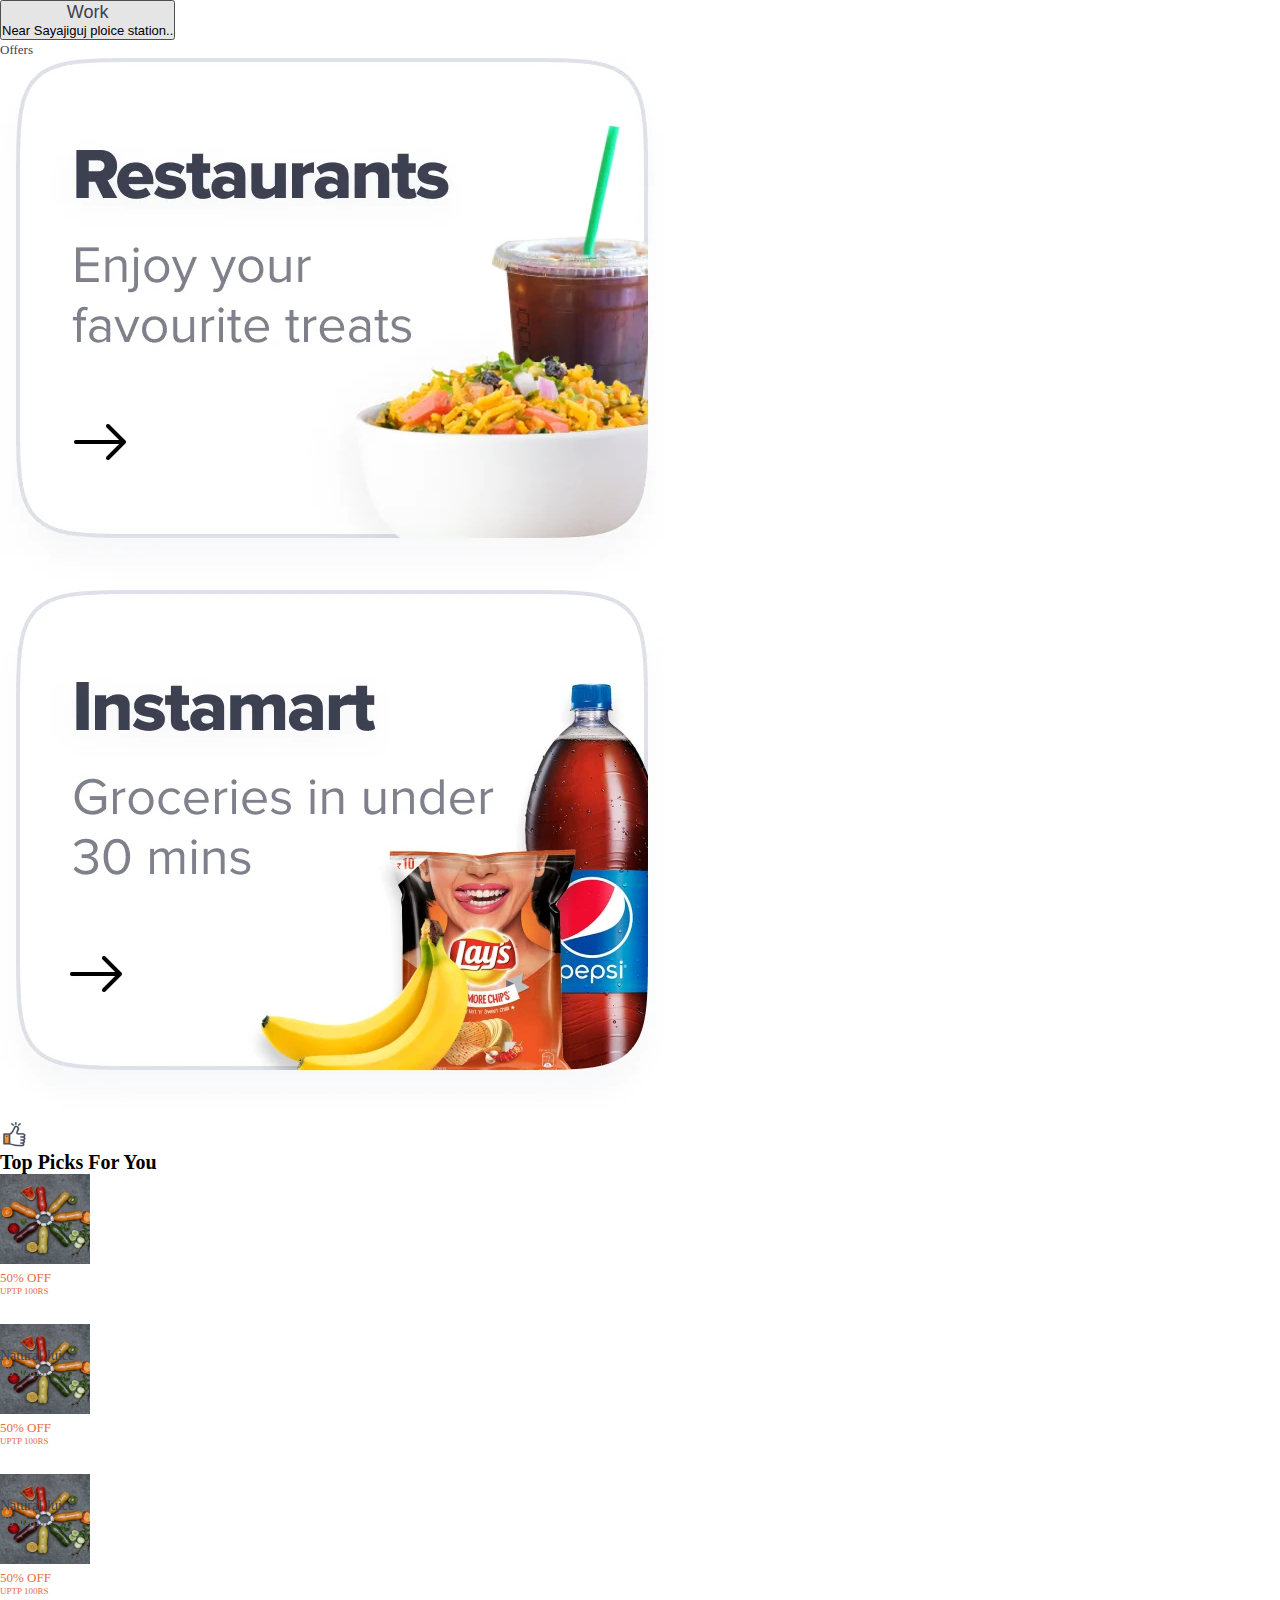
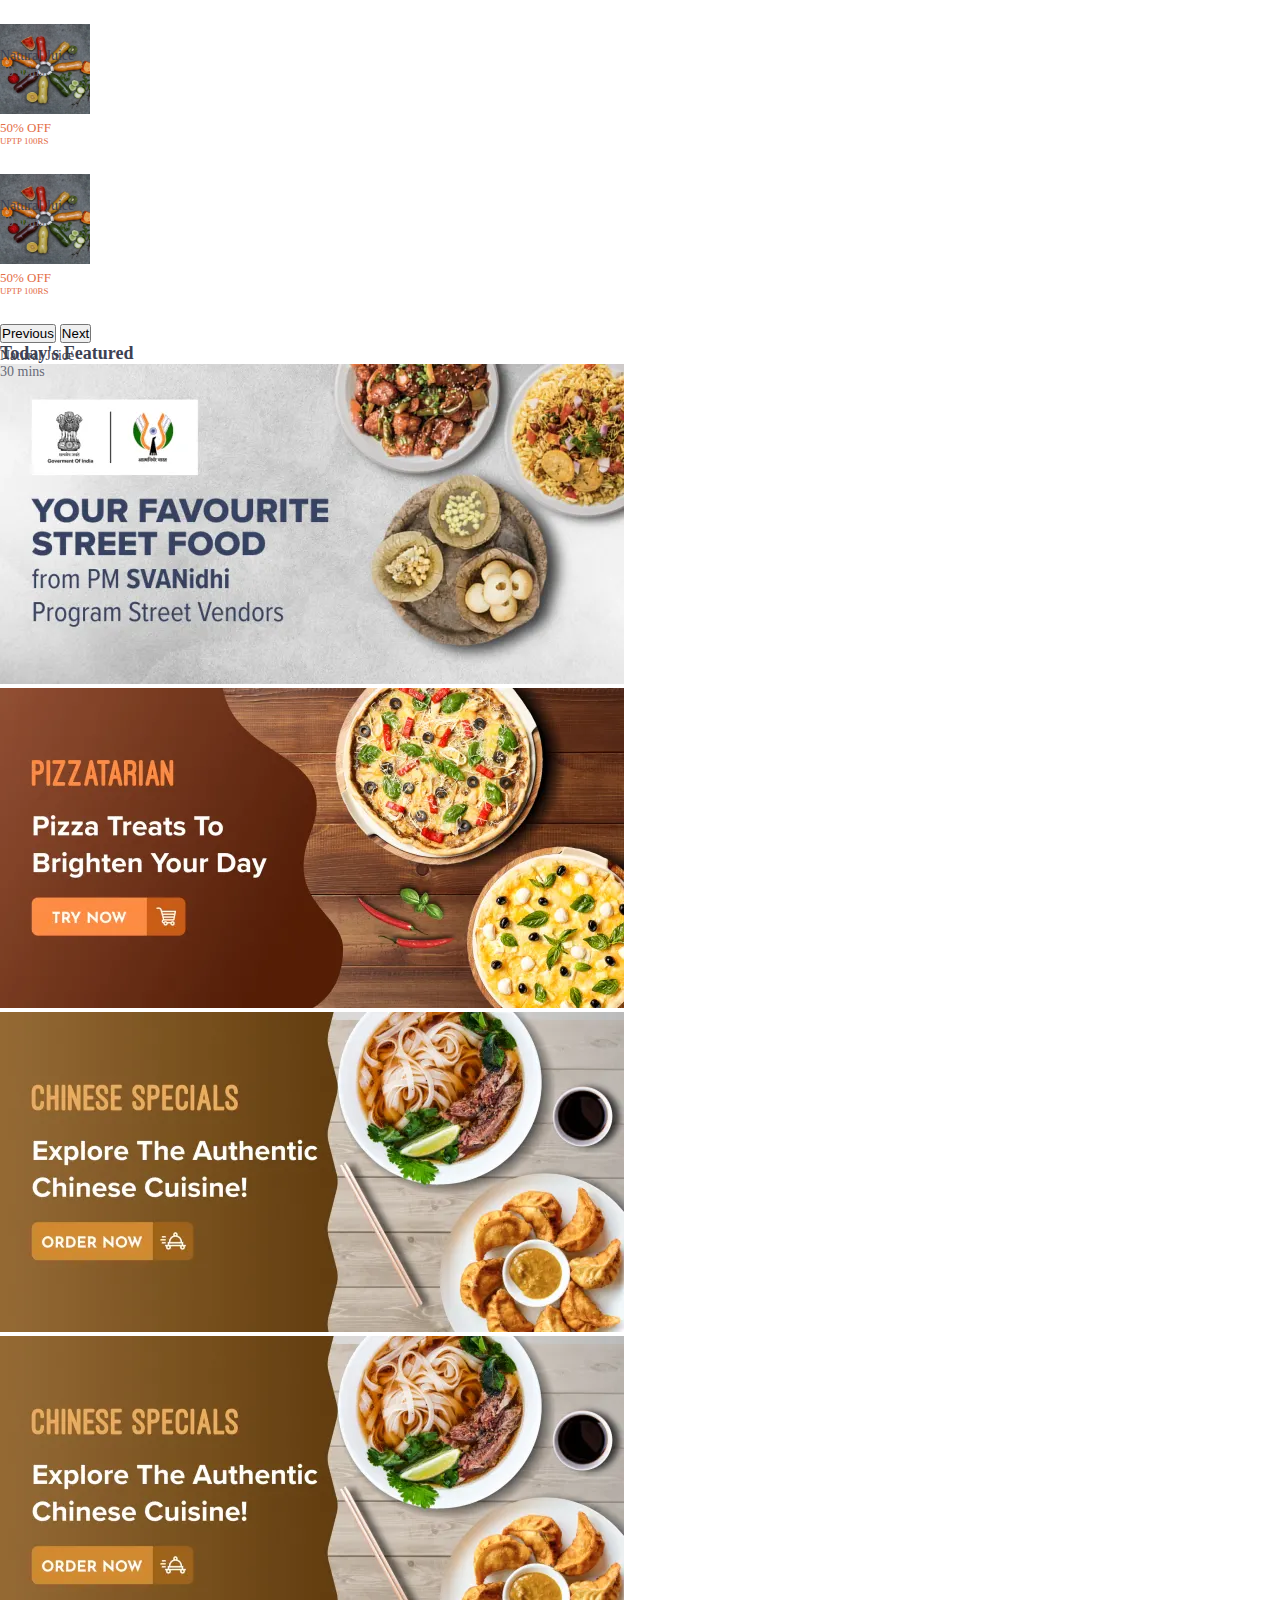
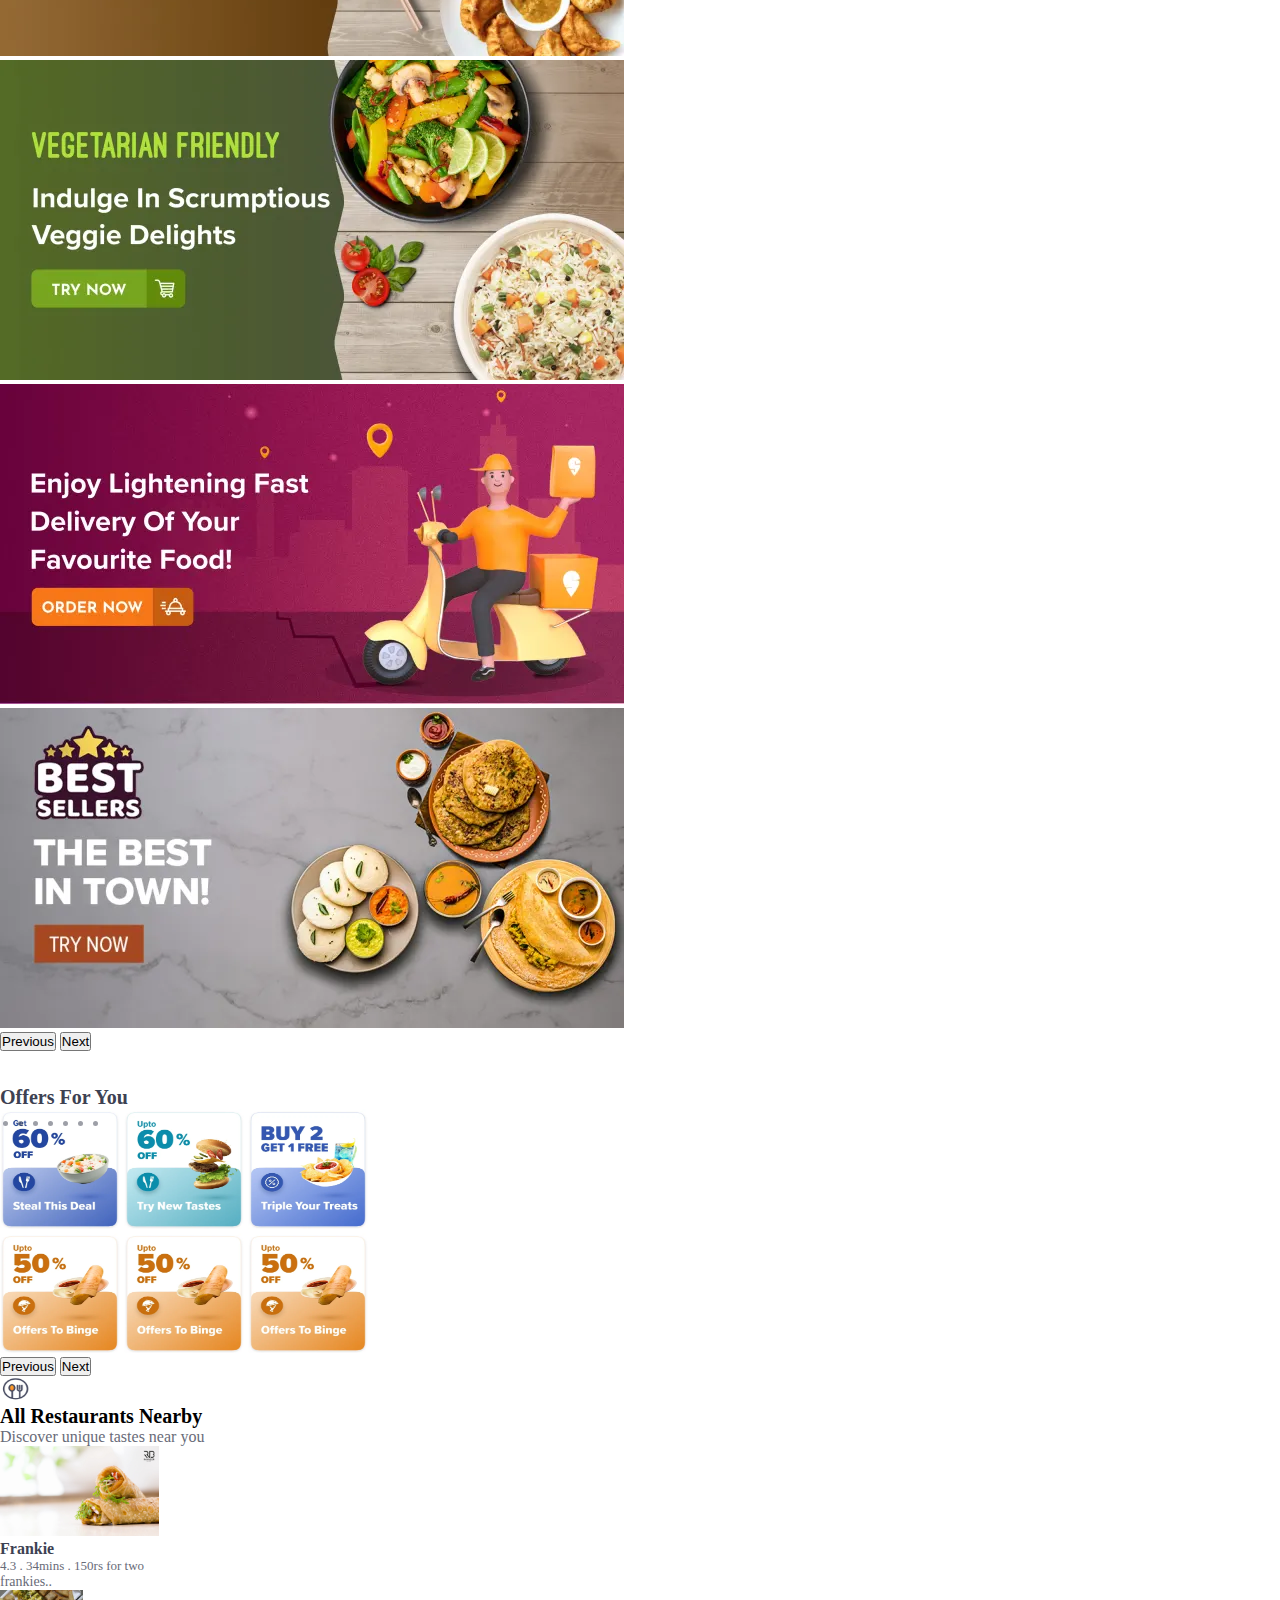
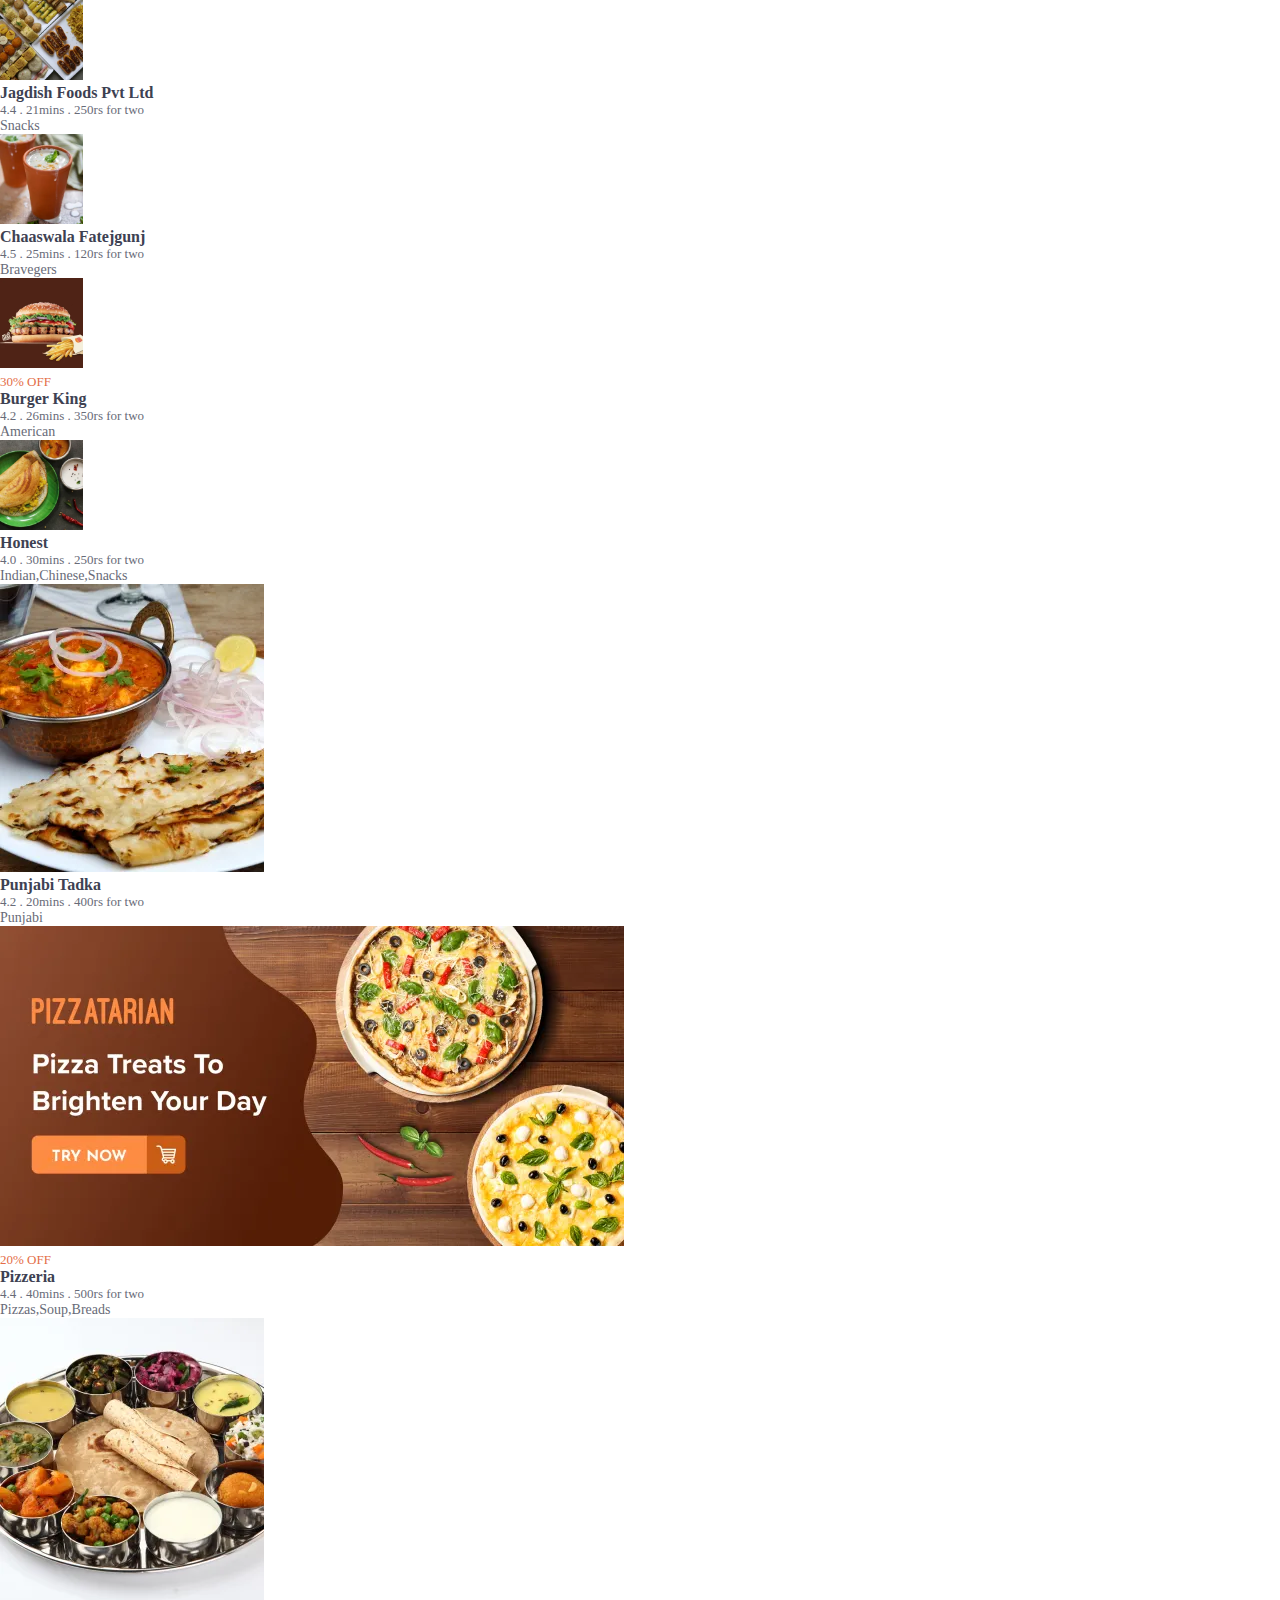
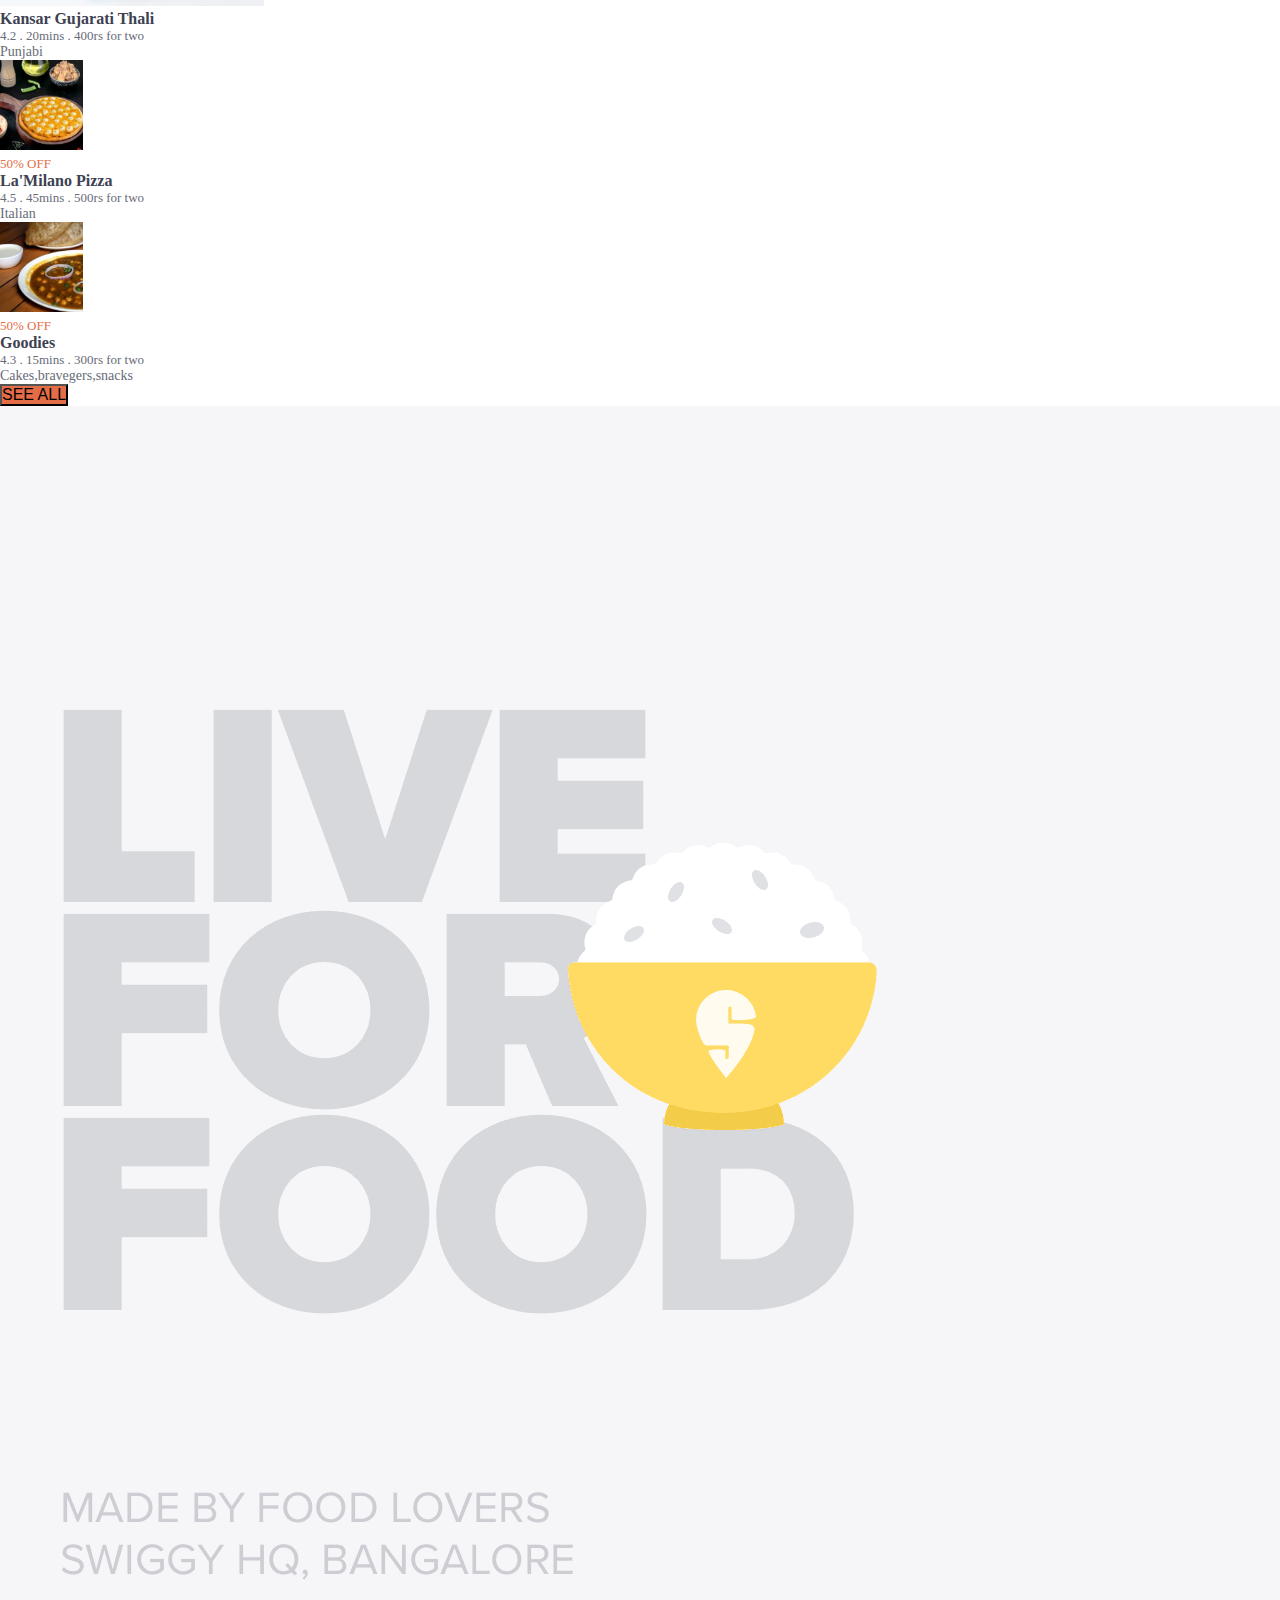
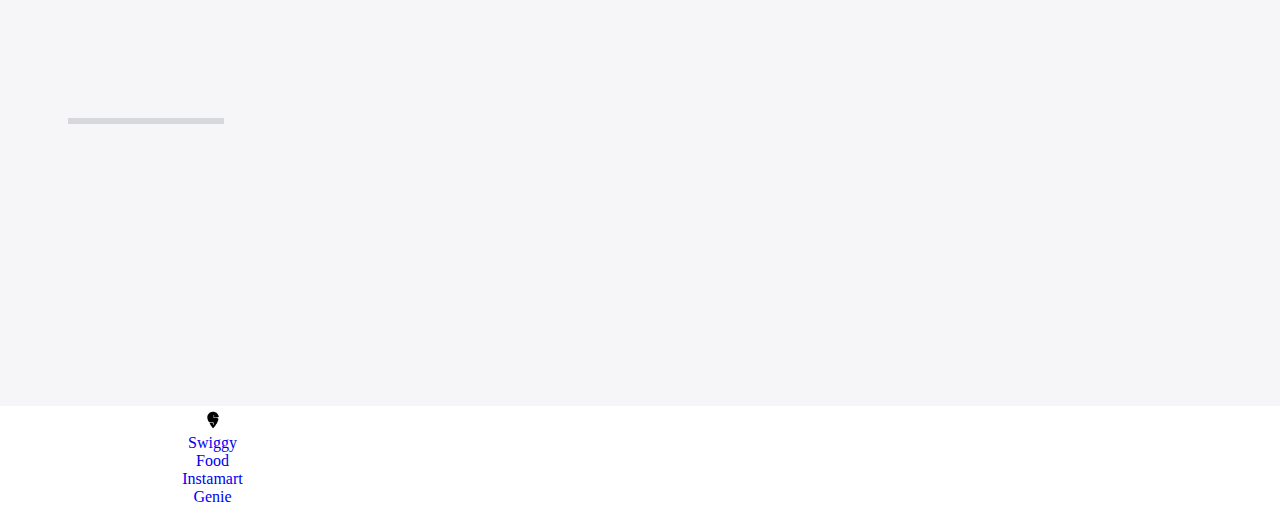
<file: index.html>
<!DOCTYPE html>
<html lang="en">

<head>
    <meta charset="UTF-8">
    <meta http-equiv="X-UA-Compatible" content="IE=edge">
    <meta name="viewport" content="width=device-width, initial-scale=1.0">
    <title>Food delivery App </title>
    <link rel="stylesheet" href="css/fooddelivery.css">
    <!-- CSS only -->
    <link href="https://cdn.jsdelivr.net/npm/bootstrap@5.2.0-beta1/dist/css/bootstrap.min.css" rel="stylesheet"
        integrity="sha384-0evHe/X+R7YkIZDRvuzKMRqM+OrBnVFBL6DOitfPri4tjfHxaWutUpFmBp4vmVor" crossorigin="anonymous">
    <link rel="stylesheet" href="https://cdnjs.cloudflare.com/ajax/libs/font-awesome/6.1.1/css/all.min.css"
        integrity="sha512-KfkfwYDsLkIlwQp6LFnl8zNdLGxu9YAA1QvwINks4PhcElQSvqcyVLLD9aMhXd13uQjoXtEKNosOWaZqXgel0g=="
        crossorigin="anonymous" referrerpolicy="no-referrer" />
</head>

<body class="bg-info">
    <div class="container-fluid">
        <div class="maxwidth mx-auto   bg-white ">
            <div class="container-fluid zin2 border-bottom position-sticky top-0 bg-white color_lightgray ">
                <div class=" row justify-content-between p-2 ">
                    <div class=" col-8 px-2 ">
                        <button class="btn  text-secondary  " type="button" id="dropdownMenuButton1"
                            data-bs-toggle="dropdown" aria-expanded="false">
                            <div class="row d-flex ">

                                <div class="col-1 p-0">
                                    <span><i class="fa-solid fa-location-dot"></i></span>

                                </div>
                                <div class="col p-0">
                                    <p class="p-0 m-0 text-start fw-bold color_darkgray fontsize18  fs-6 ps-1">Work</p>

                                </div>
                                <p class="p-0 m-0 text-start  text-secondary fontsize13 ps-1">Near Sayajiguj ploice
                                    station..</p>

                            </div>
                        </button>


                    </div>
                    <div class="col p-0 text-end pt-3">
                        <i class="fa-brands fa-digital-ocean fs-3 color_lightgray"></i>
                        <span class="fontsize13 fw-bold color_darkgray">Offers</span>

                    </div>

                </div>
            </div>
            <div class="container-fluid py-3 ">
                <div class="row">
                    <div class="col">
                        <img src="images/restaurants.webp" class="img-fluid" alt="">
                    </div>
                    <div class="col">
                        <img src="images/instamart.webp" class="img-fluid" alt="">
                    </div>
                </div>

            </div>
            <div class="container">
                <div class="d-flex">
                    <img src="images/thumbs up.png" class=" pe-2 iconimg" alt="">
                    <h3 class="fontsize20 fw-bold">Top Picks For You</h3>

                </div>
                <div id="carouselExampleControls" class="carousel slide " data-bs-ride="carousel">
                    <div class="carousel-inner">
                        <div class="carousel-item active">
                            <div class="d-block  w-100">
                                <div class="row">
                                    <div class="toppickheight col">
                                        <div class="col-12">
                                            <img src="images/naturaljuice.webp"
                                                class="toppickimages rounded-4 position-absolute" alt="">
                                            <div
                                                class=" text-center w-75 color_orange fw-bold position-relative rounded-3 bg-light  positiontoppicks">

                                                <span class="fontsize13 m-0 p-0  ">
                                                    50% OFF
                                                </span>
                                                <p class="fontsize7px m-0 p-0">UPTP 100RS</p>


                                            </div>
                                            <div class="toppickfooter fontsize14 ps-2">
                                                <p class="p-0 m-0 color_darkgray">Natural Juice</p>
                                                <p class="p-0 m-0 color_lightgray">30 mins</p>
                                            </div>
                                        </div>

                                    </div>
                                    <div class="col toppickheight">
                                        <div class="col-12">
                                            <img src="images/naturaljuice.webp"
                                                class="toppickimages rounded-4 position-absolute" alt="">
                                            <div
                                                class=" text-center color_orange w-75 fw-bold position-relative rounded-3 bg-light  positiontoppicks">

                                                <span class="fontsize13 m-0 p-0  ">
                                                    50% OFF
                                                </span>
                                                <p class="fontsize7px m-0 p-0">UPTP 100RS</p>


                                            </div>
                                            <div class="toppickfooter fontsize14 ps-2">
                                                <p class="p-0 m-0 color_darkgray">Natural Juice</p>
                                                <p class="p-0 m-0 color_lightgray">30 mins</p>
                                            </div>
                                        </div>

                                    </div>
                                    <div class="col toppickheight">
                                        <div class="col-12">
                                            <img src="images/naturaljuice.webp"
                                                class="toppickimages rounded-4 position-absolute" alt="">
                                            <div
                                                class=" w-75 text-center color_orange fw-bold position-relative rounded-3 bg-light  positiontoppicks">

                                                <span class="fontsize13 m-0 p-0  ">
                                                    50% OFF
                                                </span>
                                                <p class="fontsize7px m-0 p-0">UPTP 100RS</p>


                                            </div>
                                            <div class="toppickfooter fontsize14 ps-2">
                                                <p class="p-0 m-0 color_darkgray">Natural Juice</p>
                                                <p class="p-0 m-0 color_lightgray">30 mins</p>
                                            </div>
                                        </div>

                                    </div>
                                    <div class="col toppickheight">
                                        <div class="col-12">
                                            <img src="images/naturaljuice.webp"
                                                class="toppickimages rounded-4 position-absolute" alt="">
                                            <div
                                                class=" w-75 text-center color_orange fw-bold position-relative rounded-3 bg-light  positiontoppicks">

                                                <span class="fontsize13 m-0 p-0  ">
                                                    50% OFF
                                                </span>
                                                <p class="fontsize7px m-0 p-0">UPTP 100RS</p>


                                            </div>
                                            <div class="toppickfooter fontsize14 ps-2">
                                                <p class="p-0 m-0 color_darkgray">Natural Juice</p>
                                                <p class="p-0 m-0 color_lightgray">30 mins</p>
                                            </div>
                                        </div>

                                    </div>




                                </div>




                            </div>
                            <div class="carousel-item">
                                <div class="d-block  w-100">
                                    <div class="row">
                                        <div class="toppickheight col">
                                            <div class="col-12">
                                                <img src="images/naturaljuice.webp"
                                                    class="toppickimages rounded-4 position-absolute" alt="">
                                                <div
                                                    class=" text-center w-75 color_orange fw-bold position-relative rounded-3 bg-light  positiontoppicks">

                                                    <span class="fontsize13 m-0 p-0  ">
                                                        50% OFF
                                                    </span>
                                                    <p class="fontsize7px m-0 p-0">UPTP 100RS</p>


                                                </div>
                                                <div class="toppickfooter fontsize14 ps-2">
                                                    <p class="p-0 m-0 color_darkgray">Natural Juice</p>
                                                    <p class="p-0 m-0 color_lightgray">30 mins</p>
                                                </div>
                                            </div>

                                        </div>
                                    </div>


                                </div>
                            </div>
                            <div class="carousel-item">
                                <div class="d-block  w-100">
                                    <div class="row">

                                    </div>


                                </div>
                            </div>
                        </div>
                        <button class="carousel-control-prev" type="button" data-bs-target="#carouselExampleControls"
                            data-bs-slide="prev">
                            <span class="carousel-control-prev-icon" aria-hidden="true"></span>
                            <span class="visually-hidden">Previous</span>
                        </button>
                        <button class="carousel-control-next" type="button" data-bs-target="#carouselExampleControls"
                            data-bs-slide="next">
                            <span class="carousel-control-next-icon" aria-hidden="true"></span>
                            <span class="visually-hidden">Next</span>
                        </button>
                    </div>

            </div>
            <div class="container-fluid  my-4 zin">
                <h4 class="fontsize18 fw-bold color_darkgray">Today's Featured</h4>
                <div id="carouselExampleIndicators" class="carousel slide " data-bs-ride="true">

                    <div class="carousel-inner">
                        <div class="carousel-item active">
                            <img src="images/favstreetfood.webp" class="d-block w-100 rounded-2" alt="...">
                        </div>
                        <div class="carousel-item">
                            <img src="images/pizzeria.webp" class="d-block w-100 rounded-2" alt="...">
                        </div>
                        <div class="carousel-item">
                            <img src="images/chiness.webp" class="d-block w-100 rounded-2 " alt="...">
                        </div>
                        <div class="carousel-item">
                            <img src="images/chiness.webp" class="d-block w-100 rounded-2 " alt="...">
                        </div>
                        <div class="carousel-item">
                            <img src="images/vegitatian.webp" class="d-block w-100 rounded-2 " alt="...">
                        </div>
                        <div class="carousel-item">
                            <img src="images/enjoylightning.webp" class="d-block w-100 rounded-2 " alt="...">
                        </div>
                        <div class="carousel-item">
                            <img src="images/bestseller.webp" class="d-block w-100 rounded-2 " alt="...">
                        </div>
                    </div>
                    <button class="carousel-control-prev" type="button"
                        data-bs-target="#carouselExampleIndicators" data-bs-slide="prev">
                        <span class="carousel-control-prev-icon visually-hidden" aria-hidden="true"></span>
                        <span class="visually-hidden">Previous</span>
                    </button>
                    <button class="carousel-control-next" type="button"
                        data-bs-target="#carouselExampleIndicators" data-bs-slide="next">
                        <span class="carousel-control-next-icon visually-hidden" aria-hidden="true"></span>
                        <span class="visually-hidden">Next</span>
                    </button>
                    <div class="carousel-indicators pt-5 ">
                        <button type="button" data-bs-target="#carouselExampleIndicators" data-bs-slide-to="0"
                            class="active " aria-current="true" aria-label="Slide 1"></button>
                        <button type="button" data-bs-target="#carouselExampleIndicators" data-bs-slide-to="1"
                            aria-label="Slide 2"></button>
                        <button type="button" data-bs-target="#carouselExampleIndicators" data-bs-slide-to="2"
                            aria-label="Slide 3"></button>
                        <button type="button" data-bs-target="#carouselExampleIndicators" data-bs-slide-to="3"
                            aria-label="Slide 4"></button>
                        <button type="button" data-bs-target="#carouselExampleIndicators" data-bs-slide-to="4"
                            aria-label="Slide 5"></button>
                        <button type="button" data-bs-target="#carouselExampleIndicators" data-bs-slide-to="5"
                            aria-label="Slide 6"></button>
                        <button type="button" data-bs-target="#carouselExampleIndicators" data-bs-slide-to="6"
                            aria-label="Slide 7"></button>

                    </div>
                </div>

            </div>
            <div class="container-fluid p-0 my-5">
                <h3 class="fontsize20 fw-bold color_darkgray py-3 ps-4">Offers For You</h3>
                <div id="carouselExampleControls1" class="carousel slide" data-interval="false">
                    <div class="carousel-inner">
                        <div class="carousel-item active">
                            <div class=" d-flex mx-auto">

                                <img src="images/ngjatt8hwriaytmugmqz.webp" class="offerimage" alt="...">
                                <img src="images/offer2.webp" class="offerimage mx-3" alt="...">
                                <img src="images/offer3.webp" class="offerimage" alt="...">



                            </div>
                        </div>
                        <div class="carousel-item">
                            <div class="d-flex mx-auto">
                                <img src="images/offer4.webp" class="offerimage" alt="...">
                                <img src="images/offer4.webp" class="offerimage mx-3" alt="...">
                                <img src="images/offer4.webp" class="offerimage" alt="...">

                            </div>
                        </div>

                    </div>
                    <button class="carousel-control-prev" type="button"
                        data-bs-target="#carouselExampleControls1" data-bs-slide="prev">
                        <span class="carousel-control-prev-icon visually-hidden" aria-hidden="true"></span>
                        <span class="visually-hidden">Previous</span>
                    </button>
                    <button class="carousel-control-next" type="button"
                        data-bs-target="#carouselExampleControls1" data-bs-slide="next">
                        <span class="carousel-control-next-icon visually-hidden" aria-hidden="true"></span>
                        <span class="visually-hidden">Next</span>
                    </button>
                </div>
            </div>
            <div class="container-fluid p-0">
                <div class="d-flex">
                    <img src="images/restaurantslogo.png" class=" pe-2 iconimg" alt="">
                    <h3 class="fontsize20 fw-bold p-0 m-0">All Restaurants Nearby</h3>
                </div>
                <p class="fontsize16 color_lightgray m-0 p-0 ">Discover unique tastes near you</p>
                <div class="container-fluid p-0 m-0">
                    <div class="row pt-4">
                        <div class="col-3 ">
                            <img src="images/Frankie.jpg" class="w-100 restaurantimages rounded-2" alt="">
                        </div>
                        <div class="col pt-3  ">
                            <h4 class="fontsize16 fw-bold color_darkgray">
                                Frankie
                            </h4>
                            <div class="fontsize13 color_lightgray">
                                <i class="fa-solid fa-star"></i>
                                <span>4.3</span>
                                <span>.</span>
                                <span>34mins</span>
                                <span>.</span>
                                <span>150rs for two</span>

                            </div>
                            <p class="fontsize14 color_lightgray">frankies..</p>

                        </div>

                    </div>
                    <div class="row pt-5">
                        <div class="col-3">
                            <img src="images/jagdish.webp" class="w-100 restaurantimages rounded-2" alt="">
                        </div>
                        <div class="col pt-3 ">
                            <h4 class="fontsize16 fw-bold color_darkgray">
                                Jagdish Foods Pvt Ltd
                            </h4>
                            <div class="fontsize13 color_lightgray">
                                <i class="fa-solid fa-star"></i>
                                <span>4.4</span>
                                <span>.</span>
                                <span>21mins</span>
                                <span>.</span>
                                <span>250rs for two</span>

                            </div>
                            <p class="fontsize14 color_lightgray">Snacks</p>

                        </div>

                    </div>
                    <div class="row pt-5">
                        <div class="col-3 ">
                            <img src="images/chaaswala.webp" class="w-100 restaurantimages rounded-2" alt="">
                        </div>
                        <div class="col pt-3 ">
                            <h4 class="fontsize16 fw-bold color_darkgray">
                                Chaaswala Fatejgunj
                            </h4>
                            <div class="fontsize13 color_lightgray">
                                <i class="fa-solid fa-star"></i>
                                <span>4.5</span>
                                <span>.</span>
                                <span>25mins</span>
                                <span>.</span>
                                <span>120rs for two</span>

                            </div>
                            <p class="fontsize14 color_lightgray">Bravegers</p>

                        </div>

                    </div>
                    <div class="row pt-5">
                        <div class="col-3 ">
                            <img src="images/burgerking.webp" class="w-100 restaurantimages rounded-2" alt="">
                            <div
                                class=" text-center w-75 color_orange fw-bold position-relative rounded-3 bg-light respositions">

                                <span class="fontsize13 m-0 p-0  ">
                                    30% OFF
                                </span>


                            </div>
                        </div>
                        <div class="col pt-3 ">
                            <h4 class="fontsize16 fw-bold color_darkgray">
                                Burger King
                            </h4>
                            <div class="fontsize13 color_lightgray">
                                <i class="fa-solid fa-star"></i>
                                <span>4.2</span>
                                <span>.</span>
                                <span>26mins</span>
                                <span>.</span>
                                <span>350rs for two</span>

                            </div>
                            <p class="fontsize14 color_lightgray">American</p>

                        </div>

                    </div>
                    <div class="row pt-5">
                        <div class="col-3 ">
                            <img src="images/honest.webp" class="w-100 restaurantimages rounded-2" alt="">
                        </div>
                        <div class="col pt-3 ">
                            <h4 class="fontsize16 fw-bold color_darkgray">
                                Honest
                            </h4>
                            <div class="fontsize13 color_lightgray">
                                <i class="fa-solid fa-star"></i>
                                <span>4.0</span>
                                <span>.</span>
                                <span>30mins</span>
                                <span>.</span>
                                <span>250rs for two</span>

                            </div>
                            <p class="fontsize14 color_lightgray">Indian,Chinese,Snacks</p>

                        </div>

                    </div>
                    <div class="row pt-5">
                        <div class="col-3">
                            <img src="images/punjabi tadka.webp" class="w-100 h-100 img-fluid rounded-2" alt="">
                        </div>
                        <div class="col pt-3 ">
                            <h4 class="fontsize16 fw-bold color_darkgray">
                                Punjabi Tadka
                            </h4>
                            <div class="fontsize13 color_lightgray">
                                <i class="fa-solid fa-star"></i>
                                <span>4.2</span>
                                <span>.</span>
                                <span>20mins</span>
                                <span>.</span>
                                <span>400rs for two</span>

                            </div>
                            <p class="fontsize14 color_lightgray">Punjabi</p>

                        </div>

                    </div>
                    <div class="row pt-5">
                        <div class="col-3 ">
                            <img src="images/pizzeria.webp" class="w-100 h-100 img-fluid rounded-2" alt="">
                            <div
                                class=" text-center w-75 color_orange fw-bold position-relative rounded-3 bg-light respositions">

                                <span class="fontsize13 m-0 p-0  ">
                                    20% OFF
                                </span>


                            </div>
                        </div>
                        <div class="col pt-3 ">
                            <h4 class="fontsize16 fw-bold color_darkgray">
                                Pizzeria
                            </h4>
                            <div class="fontsize13 color_lightgray">
                                <i class="fa-solid fa-star"></i>
                                <span>4.4</span>
                                <span>.</span>
                                <span>40mins</span>
                                <span>.</span>
                                <span>500rs for two</span>

                            </div>
                            <p class="fontsize14 color_lightgray">Pizzas,Soup,Breads</p>

                        </div>

                    </div>
                    <div class="row pt-5">
                        <div class="col-3 ">
                            <img src="images/kansar.webp" class="w-100 h-100 img-fluid rounded-2" alt="">
                        </div>
                        <div class="col pt-3 ">
                            <h4 class="fontsize16 fw-bold color_darkgray">
                                Kansar Gujarati Thali
                            </h4>
                            <div class="fontsize13 color_lightgray">
                                <i class="fa-solid fa-star"></i>
                                <span>4.2</span>
                                <span>.</span>
                                <span>20mins</span>
                                <span>.</span>
                                <span>400rs for two</span>

                            </div>
                            <p class="fontsize14 color_lightgray">Punjabi</p>

                        </div>

                    </div>
                    <div class="row pt-5">
                        <div class="col-3 ">
                            <img src="images/lamilano.webp" class="w-100 restaurantimages rounded-2" alt="">
                            <div
                                class=" text-center w-75 color_orange fw-bold position-relative rounded-3 bg-light respositions">

                                <span class="fontsize13 m-0 p-0  ">
                                    50% OFF
                                </span>


                            </div>
                        </div>

                        <div class="col pt-3 ">
                            <h4 class="fontsize16 fw-bold color_darkgray">
                                La'Milano Pizza
                            </h4>
                            <div class="fontsize13 color_lightgray">
                                <i class="fa-solid fa-star"></i>
                                <span>4.5</span>
                                <span>.</span>
                                <span>45mins</span>
                                <span>.</span>
                                <span>500rs for two</span>

                            </div>
                            <p class="fontsize14 color_lightgray">Italian</p>

                        </div>

                    </div>

                </div>
                <div class="row pt-5">
                    <div class="col-3 ">
                        <img src="images/goodies.jfif" class="w-100 restaurantimages rounded-2" alt="">
                        <div
                            class=" text-center w-75 color_orange fw-bold position-relative rounded-3 bg-light respositions">

                            <span class="fontsize13 m-0 p-0  ">
                                50% OFF
                            </span>


                        </div>
                    </div>

                    <div class="col pt-3 ">
                        <h4 class="fontsize16 fw-bold color_darkgray">
                            Goodies
                        </h4>
                        <div class="fontsize13 color_lightgray">
                            <i class="fa-solid fa-star"></i>
                            <span>4.3</span>
                            <span>.</span>
                            <span>15mins</span>
                            <span>.</span>
                            <span>300rs for two</span>

                        </div>
                        <p class="fontsize14 color_lightgray">Cakes,bravegers,snacks</p>

                    </div>

                </div>
                <button
                    class=" border-0 bg_tomato py-3 px-5 w-100 rounded-2 text-white fontsize16 fw-bold my-4 ">SEE
                    ALL</button>

            </div>

        </div>

        <div>
            <img src="images/liveforfood.webp" class="img-fluid" alt="">
        </div>
            <div class="container-fluid bg-light border-top border-secondary pt-4 ">
                <div class="row ">
                    <div class=" col footericon float-start">
                        <a href="fooddeliver.html">
                            <img src="images/swiggy-logo.webp" class="swiggyfootericon" alt="">
                            <p class="text-secondary fs-6">Swiggy</p>
                        </a>
    
                    </div>
                    <div class=" col footericon float-start">
                        <a href="food1.html">
                            <i class="fa-solid fa-mug-hot text-black fs-4 text-black"></i>
                            <p class="text-secondary fs-6">Food</p>
                        </a>
    
                    </div>
                    <div class="col footericon float-start ">
                        <a href="instamart.html">
                            <i class="fa-solid fa-basket-shopping fs-4 text-black"></i>
                            <p class="text-secondary fs-6">Instamart</p>
                        </a>
    
                    </div>
                    <div class=" col footericon float-start">
                        <a href="#gallery">
                            <i class="fa-solid fa-gift fs-4 text-black"></i>
                            <p class="text-secondary fs-6">Genie</p>
                        </a>
    
                    </div>
    
                </div>
                

            </div>

            <!-- JavaScript Bundle with Popper -->
            <script src="https://cdn.jsdelivr.net/npm/bootstrap@5.2.0-beta1/dist/js/bootstrap.bundle.min.js"
                integrity="sha384-pprn3073KE6tl6bjs2QrFaJGz5/SUsLqktiwsUTF55Jfv3qYSDhgCecCxMW52nD2"
                crossorigin="anonymous"></script>
</body>

</html>
</file>
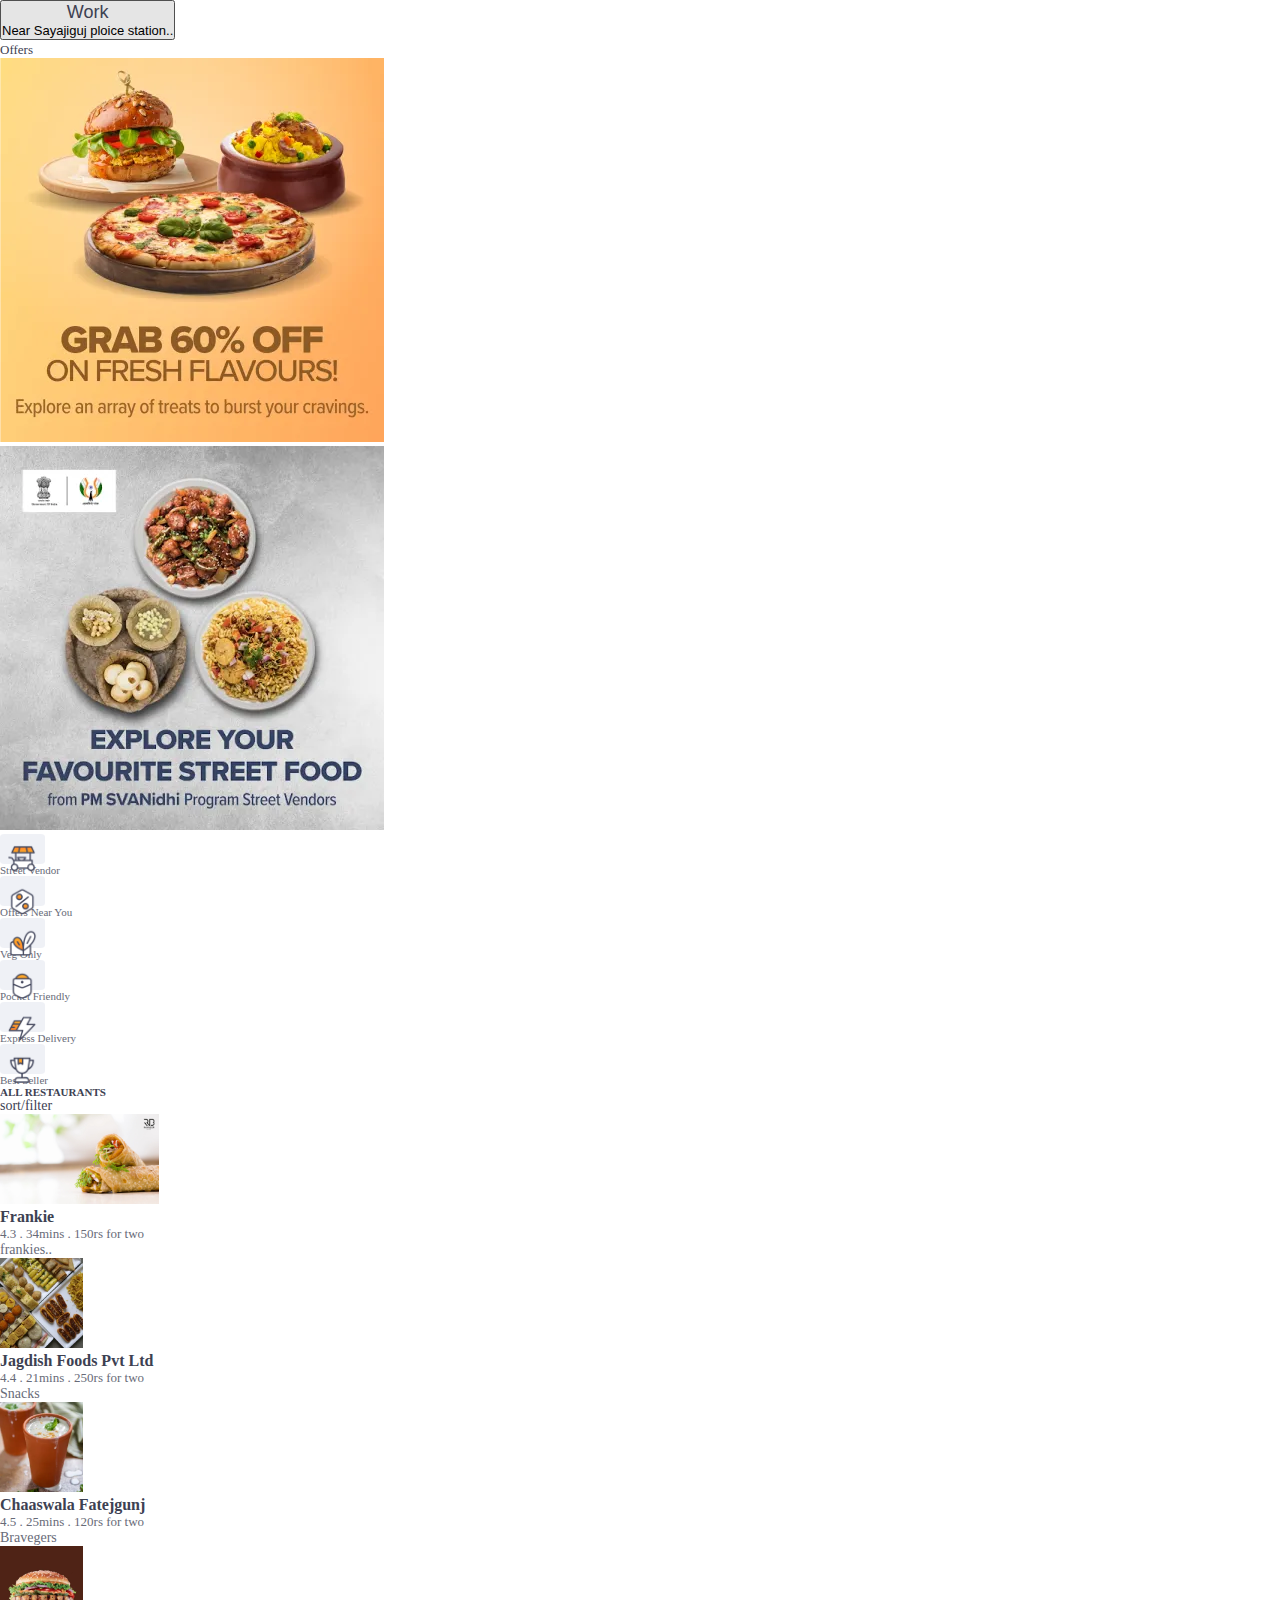
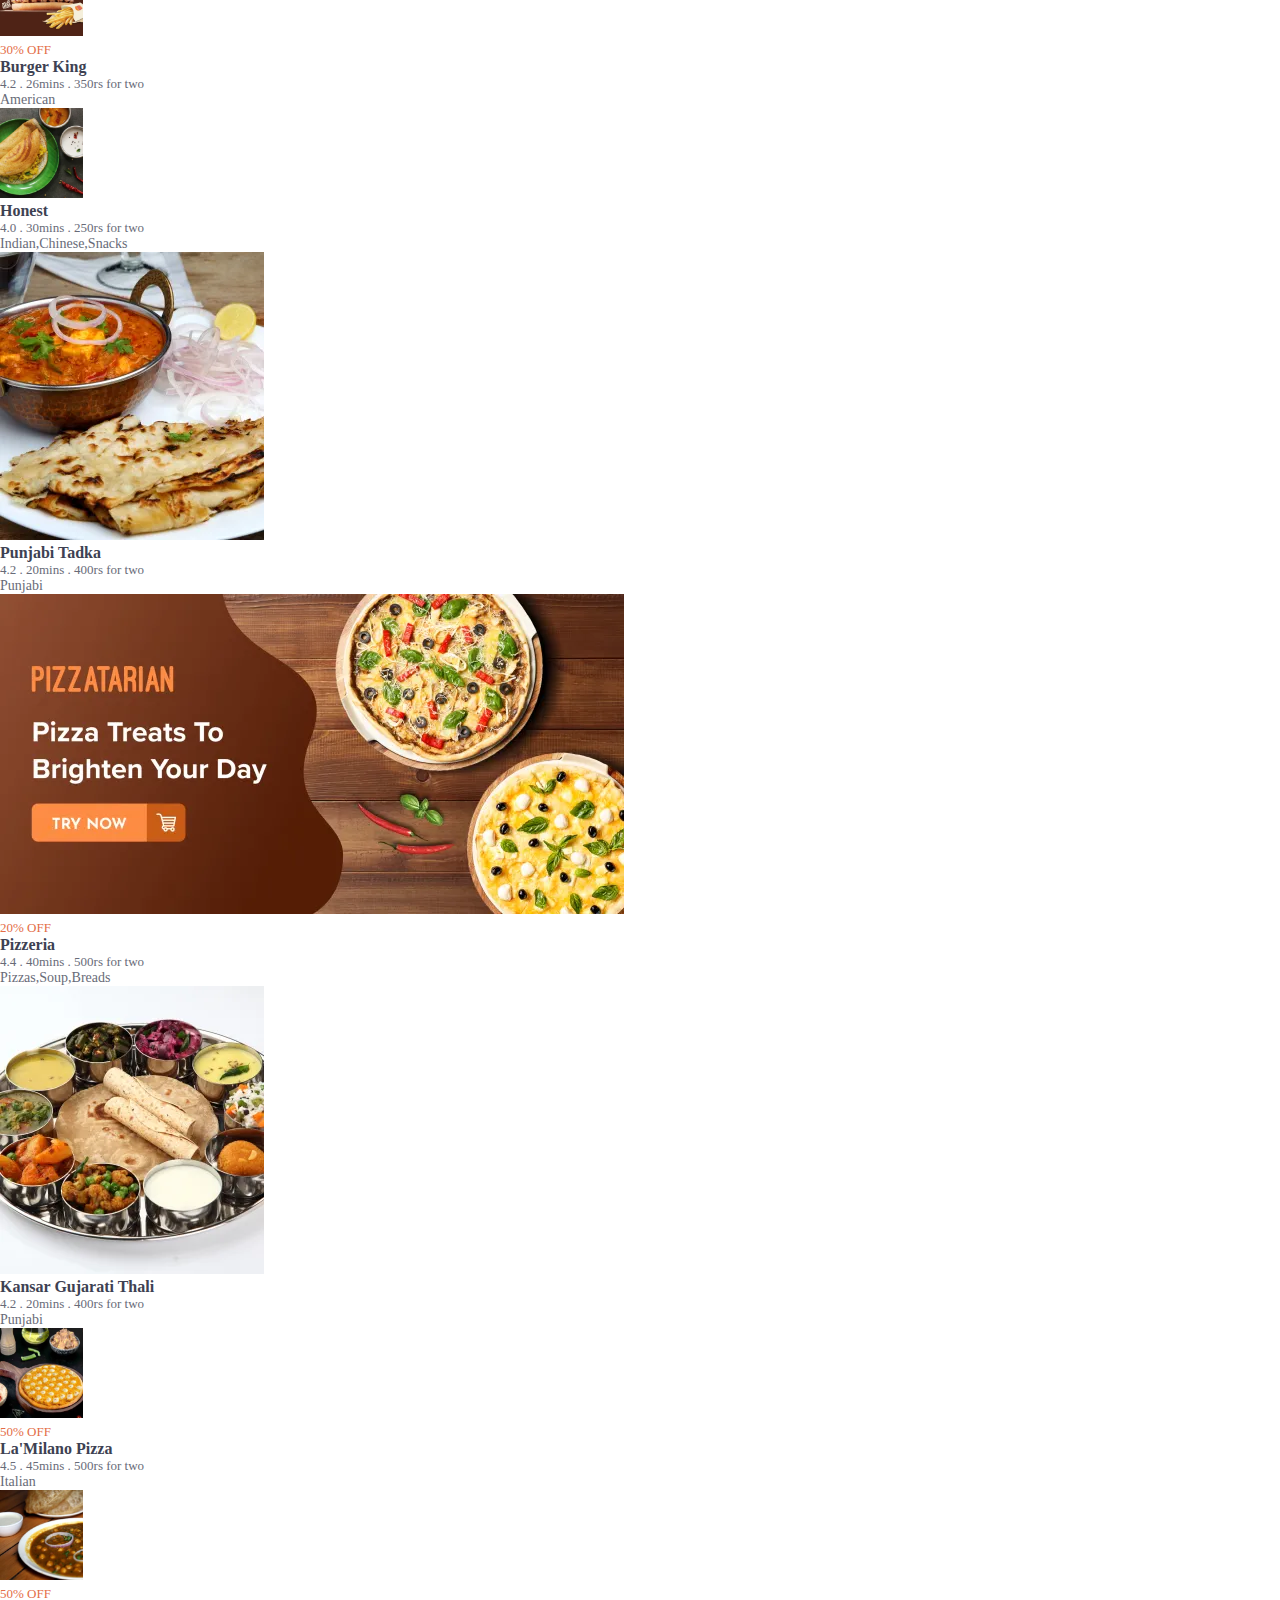
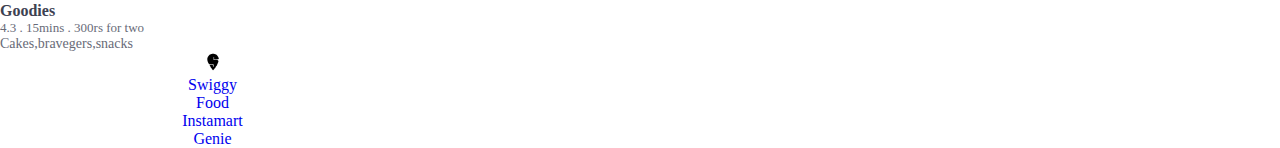
<file: food1.html>
<!DOCTYPE html>
<html lang="en">

<head>
    <meta charset="UTF-8">
    <meta http-equiv="X-UA-Compatible" content="IE=edge">
    <meta name="viewport" content="width=device-width, initial-scale=1.0">
    <title>food</title>
    <link rel="stylesheet" href="css/fooddelivery.css">
    <!-- CSS only -->
    <link href="https://cdn.jsdelivr.net/npm/bootstrap@5.2.0-beta1/dist/css/bootstrap.min.css" rel="stylesheet"
        integrity="sha384-0evHe/X+R7YkIZDRvuzKMRqM+OrBnVFBL6DOitfPri4tjfHxaWutUpFmBp4vmVor" crossorigin="anonymous">
    <link rel="stylesheet" href="https://cdnjs.cloudflare.com/ajax/libs/font-awesome/6.1.1/css/all.min.css"
        integrity="sha512-KfkfwYDsLkIlwQp6LFnl8zNdLGxu9YAA1QvwINks4PhcElQSvqcyVLLD9aMhXd13uQjoXtEKNosOWaZqXgel0g=="
        crossorigin="anonymous" referrerpolicy="no-referrer" />
</head>

<body class="bg-info">
    <div class="container-fluid">
        <div class="maxwidth mx-auto bg-white">
            <div class="container-fluid zin2 border-bottom position-sticky top-0 bg-white color_lightgray ">
                <div class=" row justify-content-between p-2 ">
                    <div class=" col-8 px-2 ">
                        <button class="btn  text-secondary  " type="button" id="dropdownMenuButton1"
                            data-bs-toggle="dropdown" aria-expanded="false">
                            <div class="row d-flex ">

                                <div class="col-1 p-0">
                                    <span><i class="fa-solid fa-location-dot"></i></span>

                                </div>
                                <div class="col p-0">
                                    <p class="p-0 m-0 text-start fw-bold color_darkgray fontsize18  fs-6 ps-1">Work</p>

                                </div>
                                <p class="p-0 m-0 text-start  text-secondary fontsize13 ps-1">Near Sayajiguj ploice
                                    station..</p>

                            </div>
                        </button>


                    </div>
                    <div class="col p-0 text-end pt-3">
                        <i class="fa-brands fa-digital-ocean fs-3 color_lightgray"></i>
                        <span class="fontsize13 fw-bold color_darkgray">Offers</span>

                    </div>

                </div>
            </div>
            <div class="container-fluid my-4">
                <div class="row">
                    <div class="col">
                        <img src="images/freshflevers.webp" class="img-fluid rounded-2" alt="">

                    </div>
                    <div class="col">
                        <img src="images/streetfood.webp" class="img-fluid rounded-2" alt="">
                    </div>
                </div>

            </div>
            <div class="container-fluid  mt-5">
                <div class="row">
                    <div class="col">
                        <div class="foodbardiv">
                            <img src="images/foodimage1.webp" class="rounded-4 foodimgposition" alt="">

                        </div>
                        <p class="pt-3 fontsize11 color_lightgray">Street Vendor</p>

                    </div>
                    <div class="col">
                        <div class="foodbardiv">
                            <img src="images/foodimage2.png" class="rounded-4 foodimgposition" alt="">

                        </div>
                        <p class="pt-3 fontsize11 color_lightgray">Offers Near You</p>

                    </div>
                    <div class="col">
                        <div class="foodbardiv">
                            <img src="images/foodimage3.png" class="rounded-4 foodimgposition" alt="">

                        </div>
                        <p class="pt-3 fontsize11 color_lightgray">Veg Only</p>

                    </div>
                    <div class="col">
                        <div class="foodbardiv">
                            <img src="images/foodimage4.png" class="rounded-4 foodimgposition" alt="">

                        </div>
                        <p class="pt-3 fontsize11 color_lightgray">Pocket Friendly</p>

                    </div>
                    <div class="col">
                        <div class="foodbardiv">
                            <img src="images/foodimage5.png" class="rounded-4 foodimgposition" alt="">

                        </div>
                        <p class="pt-3 fontsize11 color_lightgray">Express Delivery</p>

                    </div>
                    <div class="col">
                        <div class="foodbardiv">
                            <img src="images/foodimage6.png" class="rounded-4 foodimgposition" alt="">

                        </div>
                        <p class="pt-3 fontsize11 color_lightgray">Best Seller</p>

                    </div>


                </div>

            </div>
            <div class="container-fluid">
                <div class="row">
                    <div class="col">
                        <h3 class="fontsize11 color_darkgray">ALL RESTAURANTS</h3>

                    </div>
                    <div class="col text-end color_darkgray fontsize14  ">
                        <i class="fa-solid fa-arrow-down-a-z "></i><span class="px-2">sort/filter</span>
                    </div>
                </div>
                <div class="container-fluid p-0 m-0">
                    <div class="row pt-4">
                        <div class="col-3 ">
                            <img src="images/Frankie.jpg" class="w-100 restaurantimages rounded-2" alt="">
                        </div>
                        <div class="col pt-3  ">
                            <h4 class="fontsize16 fw-bold color_darkgray">
                                Frankie
                            </h4>
                            <div class="fontsize13 color_lightgray">
                                <i class="fa-solid fa-star"></i>
                                <span>4.3</span>
                                <span>.</span>
                                <span>34mins</span>
                                <span>.</span>
                                <span>150rs for two</span>

                            </div>
                            <p class="fontsize14 color_lightgray">frankies..</p>

                        </div>

                    </div>
                    <div class="row pt-5">
                        <div class="col-3">
                            <img src="images/jagdish.webp" class="w-100 restaurantimages rounded-2" alt="">
                        </div>
                        <div class="col pt-3 ">
                            <h4 class="fontsize16 fw-bold color_darkgray">
                                Jagdish Foods Pvt Ltd
                            </h4>
                            <div class="fontsize13 color_lightgray">
                                <i class="fa-solid fa-star"></i>
                                <span>4.4</span>
                                <span>.</span>
                                <span>21mins</span>
                                <span>.</span>
                                <span>250rs for two</span>

                            </div>
                            <p class="fontsize14 color_lightgray">Snacks</p>

                        </div>

                    </div>
                    <div class="row pt-5">
                        <div class="col-3 ">
                            <img src="images/chaaswala.webp" class="w-100 restaurantimages rounded-2" alt="">
                        </div>
                        <div class="col pt-3 ">
                            <h4 class="fontsize16 fw-bold color_darkgray">
                                Chaaswala Fatejgunj
                            </h4>
                            <div class="fontsize13 color_lightgray">
                                <i class="fa-solid fa-star"></i>
                                <span>4.5</span>
                                <span>.</span>
                                <span>25mins</span>
                                <span>.</span>
                                <span>120rs for two</span>

                            </div>
                            <p class="fontsize14 color_lightgray">Bravegers</p>

                        </div>

                    </div>
                    <div class="row pt-5">
                        <div class="col-3 ">
                            <img src="images/burgerking.webp" class="w-100 restaurantimages rounded-2" alt="">
                            <div
                                class=" text-center w-75 color_orange fw-bold position-relative rounded-3 bg-light respositions">

                                <span class="fontsize13 m-0 p-0  ">
                                    30% OFF
                                </span>


                            </div>
                        </div>
                        <div class="col pt-3 ">
                            <h4 class="fontsize16 fw-bold color_darkgray">
                                Burger King
                            </h4>
                            <div class="fontsize13 color_lightgray">
                                <i class="fa-solid fa-star"></i>
                                <span>4.2</span>
                                <span>.</span>
                                <span>26mins</span>
                                <span>.</span>
                                <span>350rs for two</span>

                            </div>
                            <p class="fontsize14 color_lightgray">American</p>

                        </div>

                    </div>
                    <div class="row pt-5">
                        <div class="col-3 ">
                            <img src="images/honest.webp" class="w-100 restaurantimages rounded-2" alt="">
                        </div>
                        <div class="col pt-3 ">
                            <h4 class="fontsize16 fw-bold color_darkgray">
                                Honest
                            </h4>
                            <div class="fontsize13 color_lightgray">
                                <i class="fa-solid fa-star"></i>
                                <span>4.0</span>
                                <span>.</span>
                                <span>30mins</span>
                                <span>.</span>
                                <span>250rs for two</span>

                            </div>
                            <p class="fontsize14 color_lightgray">Indian,Chinese,Snacks</p>

                        </div>

                    </div>
                    <div class="row pt-5">
                        <div class="col-3">
                            <img src="images/punjabi tadka.webp" class="w-100 h-100 img-fluid rounded-2" alt="">
                        </div>
                        <div class="col pt-3 ">
                            <h4 class="fontsize16 fw-bold color_darkgray">
                                Punjabi Tadka
                            </h4>
                            <div class="fontsize13 color_lightgray">
                                <i class="fa-solid fa-star"></i>
                                <span>4.2</span>
                                <span>.</span>
                                <span>20mins</span>
                                <span>.</span>
                                <span>400rs for two</span>

                            </div>
                            <p class="fontsize14 color_lightgray">Punjabi</p>

                        </div>

                    </div>
                    <div class="row pt-5">
                        <div class="col-3 ">
                            <img src="images/pizzeria.webp" class="w-100 h-100 img-fluid rounded-2" alt="">
                            <div
                                class=" text-center w-75 color_orange fw-bold position-relative rounded-3 bg-light respositions">

                                <span class="fontsize13 m-0 p-0  ">
                                    20% OFF
                                </span>


                            </div>
                        </div>
                        <div class="col pt-3 ">
                            <h4 class="fontsize16 fw-bold color_darkgray">
                                Pizzeria
                            </h4>
                            <div class="fontsize13 color_lightgray">
                                <i class="fa-solid fa-star"></i>
                                <span>4.4</span>
                                <span>.</span>
                                <span>40mins</span>
                                <span>.</span>
                                <span>500rs for two</span>

                            </div>
                            <p class="fontsize14 color_lightgray">Pizzas,Soup,Breads</p>

                        </div>

                    </div>
                    <div class="row pt-5">
                        <div class="col-3 ">
                            <img src="images/kansar.webp" class="w-100 h-100 img-fluid rounded-2" alt="">
                        </div>
                        <div class="col pt-3 ">
                            <h4 class="fontsize16 fw-bold color_darkgray">
                                Kansar Gujarati Thali
                            </h4>
                            <div class="fontsize13 color_lightgray">
                                <i class="fa-solid fa-star"></i>
                                <span>4.2</span>
                                <span>.</span>
                                <span>20mins</span>
                                <span>.</span>
                                <span>400rs for two</span>

                            </div>
                            <p class="fontsize14 color_lightgray">Punjabi</p>

                        </div>

                    </div>
                    <div class="row pt-5">
                        <div class="col-3 ">
                            <img src="images/lamilano.webp" class="w-100 restaurantimages rounded-2" alt="">
                            <div
                                class=" text-center w-75 color_orange fw-bold position-relative rounded-3 bg-light respositions">

                                <span class="fontsize13 m-0 p-0  ">
                                    50% OFF
                                </span>


                            </div>
                        </div>

                        <div class="col pt-3 ">
                            <h4 class="fontsize16 fw-bold color_darkgray">
                                La'Milano Pizza
                            </h4>
                            <div class="fontsize13 color_lightgray">
                                <i class="fa-solid fa-star"></i>
                                <span>4.5</span>
                                <span>.</span>
                                <span>45mins</span>
                                <span>.</span>
                                <span>500rs for two</span>

                            </div>
                            <p class="fontsize14 color_lightgray">Italian</p>

                        </div>

                    </div>

                </div>
                <div class="row pt-5">
                    <div class="col-3 ">
                        <img src="images/goodies.jfif" class="w-100 restaurantimages rounded-2" alt="">
                        <div
                            class=" text-center w-75 color_orange fw-bold position-relative rounded-3 bg-light respositions">

                            <span class="fontsize13 m-0 p-0  ">
                                50% OFF
                            </span>


                        </div>
                    </div>

                    <div class="col pt-3 ">
                        <h4 class="fontsize16 fw-bold color_darkgray">
                            Goodies
                        </h4>
                        <div class="fontsize13 color_lightgray">
                            <i class="fa-solid fa-star"></i>
                            <span>4.3</span>
                            <span>.</span>
                            <span>15mins</span>
                            <span>.</span>
                            <span>300rs for two</span>

                        </div>
                        <p class="fontsize14 color_lightgray">Cakes,bravegers,snacks</p>

                    </div>

                </div>


            </div>
            <div class="container-fluid bg-light border-top border-secondary pt-4 ">
                <div class="row ">
                    <div class=" col footericon float-start">
                        <a href="fooddeliver.html">
                            <img src="images/swiggy-logo.webp" class="swiggyfootericon" alt="">
                            <p class="text-secondary fs-6">Swiggy</p>
                        </a>
    
                    </div>
                    <div class=" col footericon float-start">
                        <a href="food1.html">
                            <i class="fa-solid fa-mug-hot text-black fs-4 text-black"></i>
                            <p class="text-secondary fs-6">Food</p>
                        </a>
    
                    </div>
                    <div class="col footericon float-start ">
                        <a href="#offer">
                            <i class="fa-solid fa-basket-shopping fs-4 text-black"></i>
                            <p class="text-secondary fs-6">Instamart</p>
                        </a>
    
                    </div>
                    <div class=" col footericon float-start">
                        <a href="#gallery">
                            <i class="fa-solid fa-gift fs-4 text-black"></i>
                            <p class="text-secondary fs-6">Genie</p>
                        </a>
    
                    </div>
    
                </div>
                

            </div>
        </div>

    </div>

    </div>
<!-- JavaScript Bundle with Popper -->
<script src="https://cdn.jsdelivr.net/npm/bootstrap@5.2.0-beta1/dist/js/bootstrap.bundle.min.js"
integrity="sha384-pprn3073KE6tl6bjs2QrFaJGz5/SUsLqktiwsUTF55Jfv3qYSDhgCecCxMW52nD2"
crossorigin="anonymous"></script>
</body>

</html>
</file>
<file: css/fooddelivery.css>
*{
    margin: 0;
    padding: 0;
}
.zin2{
    z-index: 2;
}
.zin-1{
    z-index: -1;
}
.maxwidth{
    max-width: 425px;
}
.fontfmlurobo{
    font-family: 'Roboto', sans-serif;
}
.bg_ligthorange{
    background-color:rgba(221, 216, 210, 0.504);
}
.bg_lightwhite{
    background-color: rgb(244, 230, 216);
}
.bg_tomato{
    background-color: rgb(228, 109, 71);
}
.bg_ligthtomato{
       background-color: rgba(238,79,28,.1);
}
.color_lightgray{
    color:#686b78;
}
.color_darkgray{
    color:#3d4152;
}
.color_blue{
    color:navy;
}
.livefontsize{
    font-size: 60px;
}
.color_orange{
    color:#e46d47 ;
}
.color_pink{
    color:#9e1e62;
}
.bgcolor_pink{
    background-color: #9e1e62;
}
.fontsize11{
    font-size: 11px;
}
.fontsize12{
    font-size: 12px;
}
.fontsize13{
    font-size: 13px;
}
.fontsize14{
    font-size: 14px;
}
.fontsize45px{
    font-size: 43px;
}
.fontsize16{
    font-size: 16px;
}
.fontsize18{
    font-size: 18px;
}
.fontsize20{
    font-size: 20px;
}
.fontsize23{
    font-size: 23px;
}
.fontsize25{
    font-size: 23px;
}
.fontsize7px{
    font-size: 9px;
}
.dealbg1{
    background-image: url(../images/deal1.png);
    background-size: contain;
    background-repeat: no-repeat;
    height: 150px;

}
.dealbg2{
    background-image: url(../images/deal2.png);
    background-size: contain;
    background-repeat: no-repeat;
    height: 150px;

}
.dealbg3{
    background-image: url(../images/deal3.webp);
    background-size: contain;
    background-repeat: no-repeat;
    height: 150px;

}
.iconimg{
    height:25px;
    width: 30px;
}
.iconwidth{
    width: 35px;
    height: 35px;
    vertical-align: middle;
    line-height: 35px;
}
.toppickimages{
    width: 90px;
    height: 90px;
}
.positiontoppicks{
    bottom:-47px;
    left: 18%;
    width: 60%;
}
.toppickfooter{
    position: relative;
    bottom:-52px;
}
.toppickheight{
    height: 150px;
}
.carousel-indicators [data-bs-target] {
    box-sizing: content-box;
    flex: 0 1 auto;
    width: 5px !important;
    height: 5px !important;
    border-radius: 50%;
    padding: 0;
    margin-right: 3px;
    margin-left: 3px;
    text-indent: -999px;
    cursor: pointer;
    background-color:#3d4152 !important;
    background-clip: padding-box;
    border: 0;
    border-top: 10px solid transparent;
    border-bottom: 10px solid transparent;
    opacity: .5;
    transition: opacity .6s ease;
    margin-top: 10px !important;
    position: relative;
    top: 50px;
}
[type=button]:n
.carousel-indicators li {
    width: 10px !important;
    height: 10px !important;
    border-radius: 100%;
    background-color: #e46d47;
    color: #3d4152;
  }
.offerimage{
    width: 120px;
    height: 120px;
}
.dotspan{
    width: 3px;
    height: 3px;
    border-radius: 50%;
    background-color: #3d4152;
}
.respositions{
    bottom:18px;
    left: 13%;
    width: 60%;
}
.restaurantimages{
    height: 90px;
}
.foodbardiv{
    width: 45px;
    height: 30px;
    background-color: #eff1f6;
    border-radius: 10%;
}

.foodimgposition{
    width: 30px;
    height: 30px;
    position: relative;
    top: 30%;
    left: 15%;
    border-radius: 10%;
}
    .footericon{
        text-align: center;
    }
    .footericon a{
        text-decoration: none;
    }
     .swiggyfootericon{
        width: 20px;
        height: 20px;
     }
.instasearchposition{
    position: relative;
    bottom: 30px;
}
.borderrigth{
    border-right: 0.5px dashed #b6186c  ;
}
.btncoupon{
    border: 0.5px dashed #b6186c  ;

    background-color:  #fbf3f8;
}
.couponcircle{
    height: 10px;
    width: 15px;
    border:0.5px dashed #b6186c  ;
    border-radius: 40%;
    background-color: white;

}
.couponcirclediv{
    width: 15px;
    background-color:  #fbf3f8;
}
.borderraisuimg{
    border-radius: 5px 0px 0px 5px;
}
.borderraisudes{
    border-radius: 0px 5px 5px 0px;
}
.simages{
    width: 89px;
    height: 89px;
}
.tryposition{
    top: -60px;
    
}
* {box-sizing:border-box}



     ::placeholder{
        color: #e46d47;
     }
     .width200{
        width: 200px;
     }
     .width200::placeholder{
        color: aqua;
     }
     .bg_gradient{
        background:linear-gradient(180deg,#fff6fb 0,rgba(255,246,251,.8) 100%);
     }
.arrowhead{
    height: 15px;
    width: 15px;
    border-radius: 50%;
}
.pricetagbgimg{
    background-image: url(../images/pricetagbgimage.png);
    background-repeat: no-repeat;
    height: 46px;
    width: 46px;
    position: relative;
    top:-113px;
    left: 0px;
    background-size: contain;
}
.hungerheight{
    height: 130px;
    width: 130px;
}
.btnproposition{
    transform:translate3d(52px,-176px,10px );
    
}
</file>
